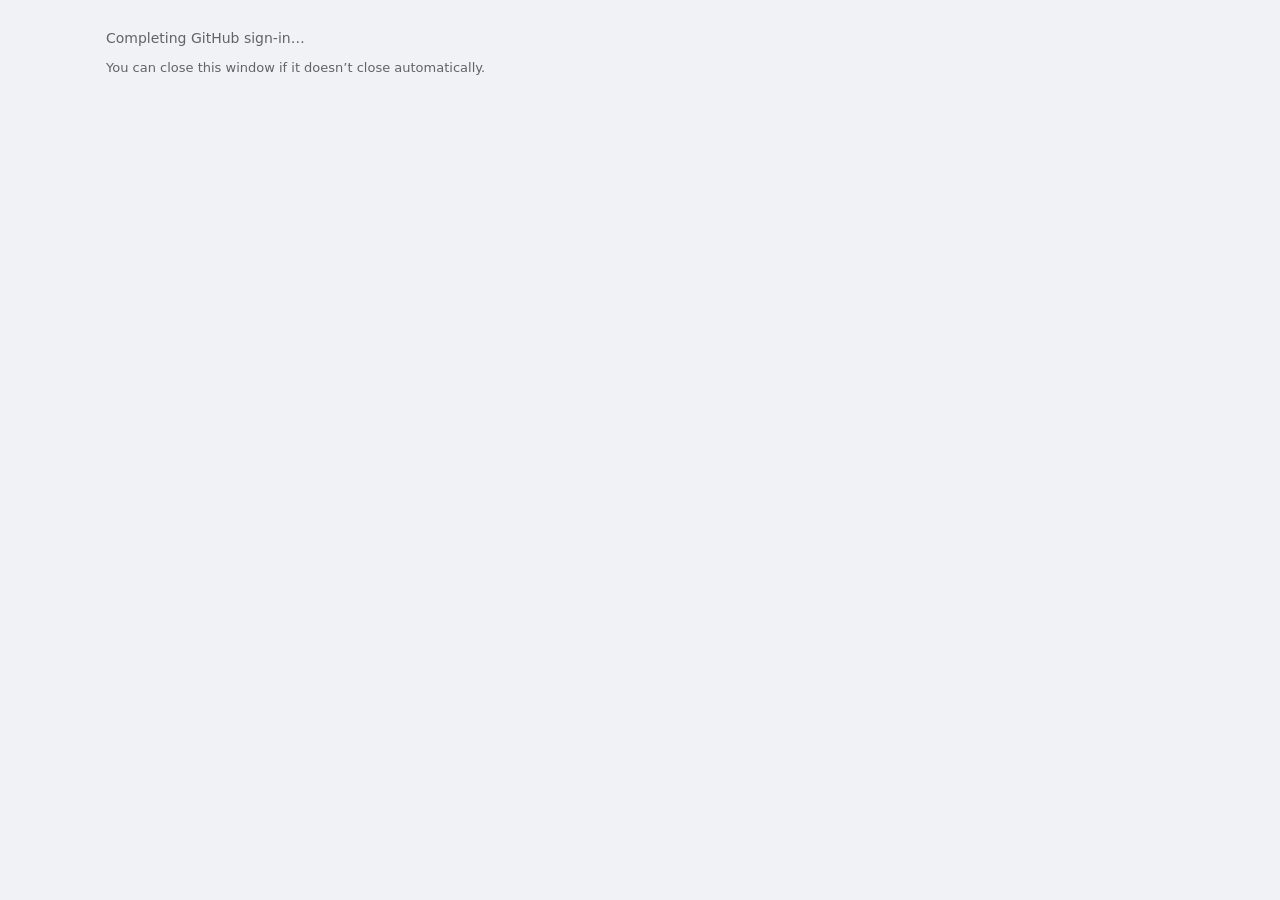
<file: docs/oauth-popup.html>
<!doctype html>
<html lang="en">
  <head>
    <meta charset="utf-8" />
    <meta name="viewport" content="width=device-width, initial-scale=1" />
    <meta name="referrer" content="no-referrer" />
    <title>Signing in…</title>
    <link rel="stylesheet" href="./styles.css" />
  </head>
  <body>
    <main class="container">
      <p class="status">Completing GitHub sign-in…</p>
      <p class="hint">You can close this window if it doesn’t close automatically.</p>
    </main>

    <script>
      (function () {
        const hash = window.location.hash || '';
        const params = new URLSearchParams(hash.startsWith('#') ? hash.slice(1) : '');

        const payload = {
          type: 'org-catalog-oauth',
          accessToken: params.get('access_token') || null,
          error: params.get('error') || null,
          org: params.get('org') || null,
        };

        try {
          if (window.opener && window.opener !== window) {
            window.opener.postMessage(payload, window.location.origin);
          }
        } finally {
          // Best-effort close (may be blocked in some browsers)
          window.close();
        }
      })();
    </script>
  </body>
</html>
</file>
<file: docs/styles.css>
:root {
  color-scheme: light;
  --bg: #f0f2f6;
  --fg: #1a1a1a;
  --link: #0078d4;

  /* Professional neutrals */
  --muted: color-mix(in oklab, var(--fg) 62%, var(--bg));
  --border: color-mix(in oklab, var(--fg) 14%, var(--bg));
  --surface: #e6e9ef;
  --surface2: #dde1e9;
  --card: #ffffff;

  /* Shape */
  --radius-sm: 10px;
  --radius: 12px;
  --radius-lg: 14px;

  --focus: color-mix(in oklab, var(--link) 55%, var(--bg));

  /* Header — deep navy blue */
  --header-bg: #002050;
  --header-fg: #ffffff;
  --header-muted: #99b8d9;
  --header-border: #001538;
  --header-link: #ffffff;
}

html[data-theme="dark"] {
  color-scheme: dark;
  --bg: #0d1117;
  --fg: #e6edf3;
  --link: #58a6ff;

  /* Header inherits dark palette */
  --header-bg: #161b22;
  --header-fg: #e6edf3;
  --header-muted: #8b949e;
  --header-border: #30363d;
  --header-link: #58a6ff;
}

.themeToggleBtn {
  padding: 8px 10px;
  font-size: 16px;
  line-height: 1;
  flex-shrink: 0;
}

* { box-sizing: border-box; }

html, body {
  height: 100%;
}

body {
  margin: 0;
  font-family: system-ui, -apple-system, Segoe UI, Roboto, Helvetica, Arial, sans-serif;
  background: var(--bg);
  color: var(--fg);
}

.container {
  max-width: 1100px;
  margin: 0 auto;
  padding: 16px;
}

.header .container {
  max-width: none;
  padding-left: 24px;
  padding-right: 24px;
}

.header {
  border-bottom: 1px solid var(--header-border);
  background: var(--header-bg);
  color: var(--header-fg);
}

.header .title {
  color: var(--header-fg);
}

.header .subtitle {
  color: var(--header-muted);
}

.header .brandOrg {
  color: var(--header-fg);
}

.header .brandMeta {
  color: var(--header-muted);
}

.header .brandMeta a {
  color: var(--header-muted);
}

.header .brandMeta a:hover {
  color: var(--header-fg);
}

.header .pipelineBadges {
  color: var(--header-muted);
}

.header .searchLabel {
  color: var(--header-muted);
}

.header .search {
  background: color-mix(in oklab, var(--header-bg) 70%, #000);
  color: var(--header-fg);
  border-color: var(--header-border);
}

.header .search::placeholder {
  color: var(--header-muted);
}

.header .select {
  background: color-mix(in oklab, var(--header-bg) 70%, #000);
  color: var(--header-fg);
  border-color: var(--header-border);
}

.header .segmented {
  background: color-mix(in oklab, var(--header-bg) 70%, #000);
  border-color: var(--header-border);
}

.header .segButton {
  color: var(--header-muted);
  border-right-color: var(--header-border);
}

.header .segButton:hover:not(:disabled) {
  color: var(--header-fg);
  background: color-mix(in oklab, var(--header-fg) 10%, transparent);
}

.header .segButton.active {
  color: var(--header-fg);
  background: color-mix(in oklab, var(--header-fg) 18%, transparent);
}

.header .button.themeToggleBtn {
  background: color-mix(in oklab, var(--header-fg) 12%, transparent);
  border-color: var(--header-border);
  color: var(--header-fg);
}

.header .button.themeToggleBtn:hover {
  background: color-mix(in oklab, var(--header-fg) 20%, transparent);
}

.header .sideCard {
  background: color-mix(in oklab, var(--header-bg) 60%, #000);
  border-color: var(--header-border);
}

.header .sideLabel {
  color: var(--header-muted);
}

.header .sideLinks a {
  color: var(--header-fg);
}

.header .avatar {
  border-color: var(--header-border);
  background: color-mix(in oklab, var(--header-bg) 80%, #000);
}

.title {
  font-size: 28px;
  margin: 0;
  letter-spacing: -0.01em;
}

.subtitle {
  margin: 8px 0 0;
  color: var(--muted);
}

.headerGrid {
  display: grid;
  grid-template-columns: 140px 1fr 280px;
  gap: 16px;
  align-items: start;
}

.headerRail {
  padding-top: 6px;
  display: flex;
  flex-direction: column;
  align-items: center;
  gap: 10px;
}

.orgRailLink {
  text-align: center;
  max-width: 140px;
  overflow-wrap: anywhere;
  font-size: 13px;
}

.headerMain {
  min-width: 0;
  max-width: 760px;
  justify-self: center;
  width: 100%;
}

.headerSide {
  padding-top: 6px;
  min-width: 0;
  display: flex;
  flex-direction: column;
  gap: 12px;
}

.sideCard {
  border: 1px solid var(--border);
  border-radius: var(--radius);
  background: var(--card);
  padding: 12px;
}

.sideLabel {
  font-size: 13px;
  color: var(--muted);
  margin-bottom: 10px;
}

.sidePerson {
  display: flex;
  align-items: center;
  gap: 12px;
}

.avatar.founderAvatar {
  width: 52px;
  height: 52px;
}

.sideLinks {
  display: flex;
  flex-direction: column;
  gap: 6px;
  min-width: 0;
}

.sideLinks a {
  color: var(--fg);
  text-decoration: none;
  font-weight: 600;
}

.sideLinks a:hover {
  text-decoration: underline;
}

.sideFilters {
  display: flex;
  align-items: center;
  gap: 12px;
  flex-wrap: nowrap;
}

.filtersSection {
  margin-top: 14px;
}

.filtersCard {
  padding: 12px 14px;
}

.filtersRow {
  display: flex;
  align-items: center;
  gap: 12px;
  flex-wrap: wrap;
}

.filtersRow .filterGroup {
  flex: 1 1 220px;
}

.filterGroup {
  display: flex;
  flex-direction: row;
  align-items: center;
  gap: 10px;
  flex: 1 1 0;
  min-width: 0;
}

.filterGroup .filterLabel {
  white-space: nowrap;
}

.filterGroup .select {
  flex: 1 1 0;
  min-width: 90px;
}

/* ── Tablet: 641px–900px ─────────────────────────────────── */
@media (max-width: 900px) {
  .headerGrid {
    grid-template-columns: 100px 1fr;
    grid-template-rows: auto auto;
  }

  .headerSide {
    grid-column: 1 / -1;
    padding-top: 0;
    flex-direction: row;
    flex-wrap: wrap;
  }

  .headerRail {
    padding-top: 0;
  }

  .header .container {
    padding-left: 16px;
    padding-right: 16px;
  }

  .filtersSection {
    margin-top: 10px;
  }

  .sideFilters {
    flex-wrap: wrap;
  }

  .avatar.orgAvatar {
    width: 80px;
    height: 80px;
  }

  .orgRailLink {
    max-width: 100px;
    font-size: 12px;
  }

  .title {
    font-size: 22px;
  }

  .controlsLeft {
    flex-basis: 100%;
  }

  .controlsRight {
    margin-left: 0;
    flex-wrap: wrap;
    width: 100%;
  }

  .search {
    min-width: 0;
  }

  .select, .select.selectSmall, .controls .select.selectSmall {
    min-width: 0;
  }
}

/* ── Mobile: up to 640px ──────────────────────────────────── */
@media (max-width: 640px) {
  .headerGrid {
    grid-template-columns: 1fr;
  }

  .headerRail {
    flex-direction: row;
    justify-content: flex-start;
    gap: 12px;
    padding-top: 0;
  }

  .avatar.orgAvatar {
    width: 52px;
    height: 52px;
  }

  .orgRailLink {
    max-width: none;
    text-align: left;
    font-size: 13px;
    font-weight: 600;
  }

  .title {
    font-size: 20px;
  }

  .subtitle {
    font-size: 13px;
  }

  .controls {
    flex-direction: column;
    align-items: stretch;
    gap: 8px;
  }

  .controlsLeft {
    flex-basis: auto;
    width: 100%;
  }

  .controlsRight {
    margin-left: 0;
    flex-wrap: wrap;
    gap: 8px;
    width: 100%;
  }

  .search {
    min-width: 0;
    width: 100%;
  }

  .select, .select.selectSmall, .controls .select.selectSmall {
    min-width: 0;
    flex: 1 1 auto;
  }

  .segmented {
    flex: 1 1 auto;
  }

  .segButton {
    flex: 1;
    text-align: center;
  }

  .themeToggleBtn {
    flex-shrink: 0;
  }

  .filterGroup {
    flex-direction: column;
    align-items: flex-start;
    gap: 4px;
  }

  .filterGroup .select {
    width: 100%;
  }

  .filtersRow .filterGroup {
    flex: 1 1 100%;
  }

  .grid {
    grid-template-columns: 1fr;
  }

  .headerSide {
    padding-top: 0;
  }

  .sideCard {
    padding: 10px;
  }

  .container {
    padding: 12px;
  }

  .header .container {
    padding-left: 12px;
    padding-right: 12px;
  }
}

.brandRow {
  display: flex;
  align-items: center;
  gap: 12px;
  margin-top: 12px;
  flex-wrap: wrap;
}

.avatar {
  width: 40px;
  height: 40px;
  border-radius: 999px;
  border: 1px solid var(--border);
  background: var(--bg);
  flex: 0 0 auto;
}

.avatar.orgAvatar {
  width: 120px;
  height: 120px;
}

.avatar.small {
  width: 20px;
  height: 20px;
  vertical-align: -4px;
  margin: 0 6px;
}

.brandMeta {
  display: flex;
  align-items: baseline;
  gap: 8px;
  flex-wrap: wrap;
  color: var(--muted);
}

.brandMeta a {
  color: inherit;
}

.brandMeta a:hover {
  color: var(--fg);
}

.brandOrg {
  font-weight: 600;
  color: var(--fg);
  text-decoration: none;
}

.brandOrg .orgSubline {
  font-weight: 400;
  font-size: 0.8em;
  color: #ffffff;
}

.brandOrg:hover {
  text-decoration: underline;
}

.brandSep {
  color: color-mix(in oklab, var(--muted) 70%, var(--bg));
}

.pipelineBadges {
  display: inline-flex;
  align-items: center;
  gap: 8px;
  color: var(--muted);
}

.badgeLink {
  display: inline-flex;
  align-items: center;
  text-decoration: none;
}

.badgeImg {
  height: 18px;
  width: auto;
  border-radius: 999px;
}

.controls {
  display: flex;
  align-items: center;
  gap: 12px;
  margin-top: 14px;
  flex-wrap: wrap;
}

.controlsLeft {
  display: flex;
  align-items: center;
  gap: 12px;
  flex: 1 1 300px;
  min-width: 0;
}

.controlsRight {
  display: flex;
  align-items: center;
  gap: 12px;
  margin-left: auto;
}

.filters {
  display: flex;
  align-items: center;
  gap: 12px;
  margin-top: 10px;
  flex-wrap: wrap;
}

.filtersLeft {
  display: flex;
  align-items: center;
  gap: 12px;
  flex: 1 1 520px;
  min-width: 0;
  flex-wrap: wrap;
}

.filtersRight {
  display: flex;
  align-items: center;
  gap: 12px;
  margin-left: auto;
}

.filterLabel {
  font-size: 13px;
  color: var(--muted);
}

.select {
  padding: 10px 12px;
  border: 1px solid var(--border);
  border-radius: var(--radius-sm);
  background: var(--bg);
  color: var(--fg);
  min-width: 160px;
}

.select.selectSmall {
  min-width: 170px;
}

.controls .select.selectSmall {
  min-width: 140px;
}

.select:focus-visible {
  outline: none;
  border-color: var(--focus);
  box-shadow: 0 0 0 3px color-mix(in oklab, var(--focus) 30%, transparent);
}


.checkbox {
  display: inline-flex;
  align-items: center;
  gap: 8px;
  color: var(--muted);
  font-size: 13px;
}

.authRow {
  display: flex;
  align-items: center;
  gap: 12px;
  margin-top: 12px;
  flex-wrap: wrap;
}

.segmented {
  display: inline-flex;
  border: 1px solid var(--border);
  border-radius: var(--radius);
  overflow: hidden;
  background: var(--bg);
}

.segButton {
  appearance: none;
  border: 0;
  border-right: 1px solid var(--border);
  background: transparent;
  color: var(--muted);
  padding: 10px 12px;
  cursor: pointer;
  font-size: 14px;
}

.segButton:hover:not(:disabled) {
  background: color-mix(in oklab, var(--surface) 45%, transparent);
  color: var(--fg);
}

.segButton:last-child {
  border-right: 0;
}

.segButton.active {
  background: var(--card);
  color: var(--fg);
}

.segButton:focus-visible {
  outline: none;
  box-shadow: 0 0 0 3px color-mix(in oklab, var(--focus) 30%, transparent);
}

.segButton:disabled {
  opacity: 0.6;
  cursor: not-allowed;
}

.controlsRow {
  display: flex;
  align-items: center;
  gap: 12px;
  margin: 16px 0;
  flex-wrap: wrap;
}

.searchLabel {
  font-size: 13px;
  color: var(--muted);
}

.search {
  flex: 1;
  min-width: 0;
  padding: 10px 12px;
  border: 1px solid var(--border);
  border-radius: var(--radius-sm);
  background: var(--bg);
  color: var(--fg);
  outline: none;
}

.search:focus-visible {
  border-color: var(--focus);
  box-shadow: 0 0 0 3px color-mix(in oklab, var(--focus) 30%, transparent);
}

.search::placeholder {
  color: color-mix(in oklab, var(--muted) 80%, var(--bg));
}

.link {
  color: var(--link);
  text-decoration: none;
  font-size: 14px;
}

.link:hover {
  text-decoration: underline;
}

.button {
  padding: 10px 12px;
  border: 1px solid var(--border);
  border-radius: var(--radius-sm);
  background: var(--surface2);
  color: var(--fg);
  cursor: pointer;
}

.button:hover:not(:disabled) {
  border-color: color-mix(in oklab, var(--border) 60%, var(--link));
  background: color-mix(in oklab, var(--surface2) 85%, var(--bg));
}

.button:focus-visible {
  outline: none;
  box-shadow: 0 0 0 3px color-mix(in oklab, var(--focus) 30%, transparent);
}

.button.secondary {
  background: transparent;
}

.button:disabled, .search:disabled {
  opacity: 0.6;
  cursor: not-allowed;
}

.hint {
  margin: 10px 0 0;
  color: var(--muted);
  font-size: 13px;
}

.status {
  margin: 14px 0;
  color: var(--muted);
  font-size: 14px;
}

.grid {
  display: grid;
  grid-template-columns: repeat(auto-fill, minmax(280px, 1fr));
  gap: 14px;
  padding-bottom: 30px;
}

.card {
  display: block;
  border: 1px solid var(--border);
  border-radius: var(--radius-lg);
  background: var(--card);
  padding: 14px;
  text-decoration: none;
  color: inherit;
  transform: translateY(0);
  transition: transform 140ms ease, border-color 140ms ease, opacity 140ms ease;
  animation: fadeUp 180ms ease both;
}

.card:focus-visible {
  outline: none;
  border-color: var(--focus);
  box-shadow: 0 0 0 3px color-mix(in oklab, var(--focus) 22%, transparent);
}

.cardMedia {
  width: 100%;
  height: 120px;
  border-radius: var(--radius);
  overflow: hidden;
  border: 1px solid var(--border);
  background: var(--surface);
  margin-bottom: 12px;
}

.cardThumb {
  width: 100%;
  height: 100%;
  object-fit: cover;
  display: block;
}

.card:hover {
  transform: translateY(-2px);
  border-color: color-mix(in oklab, var(--border) 60%, var(--link));
}

@media (prefers-reduced-motion: reduce) {
  .card { transition: none; animation: none; }
  .card:hover { transform: none; }
}

@keyframes fadeUp {
  from {
    opacity: 0;
    transform: translateY(2px);
  }
  to {
    opacity: 1;
    transform: translateY(0);
  }
}

.cardTitle {
  margin: 0;
  font-size: 16px;
  letter-spacing: -0.01em;
  display: -webkit-box;
  -webkit-box-orient: vertical;
  -webkit-line-clamp: 1;
  overflow: hidden;
}

html[data-theme="dark"] .cardTitle {
  color: #000000;
}

.cardDesc {
  margin: 8px 0 0;
  color: var(--muted);
  font-size: 14px;
  line-height: 1.35;
  display: -webkit-box;
  -webkit-box-orient: vertical;
  -webkit-line-clamp: 3;
  overflow: hidden;
}

.meta {
  display: flex;
  flex-wrap: wrap;
  gap: 8px;
  margin-top: 12px;
  color: var(--muted);
  font-size: 12px;
}

.stats {
  display: flex;
  flex-wrap: wrap;
  gap: 12px;
  margin-top: 10px;
  color: var(--muted);
  font-size: 12px;
}

.stat {
  display: inline-flex;
  align-items: center;
  gap: 6px;
}

.chips {
  display: flex;
  flex-wrap: wrap;
  gap: 6px;
  margin-top: 10px;
}

.chip {
  font-size: 12px;
  padding: 4px 8px;
  border: 1px solid var(--border);
  border-radius: 999px;
  color: var(--muted);
  background: color-mix(in oklab, var(--surface) 70%, transparent);
}

.footer {
  border-top: 1px solid var(--border);
  padding: 10px 0;
}

.footerMeta {
  color: var(--muted);
  font-size: 12px;
}
</file>
